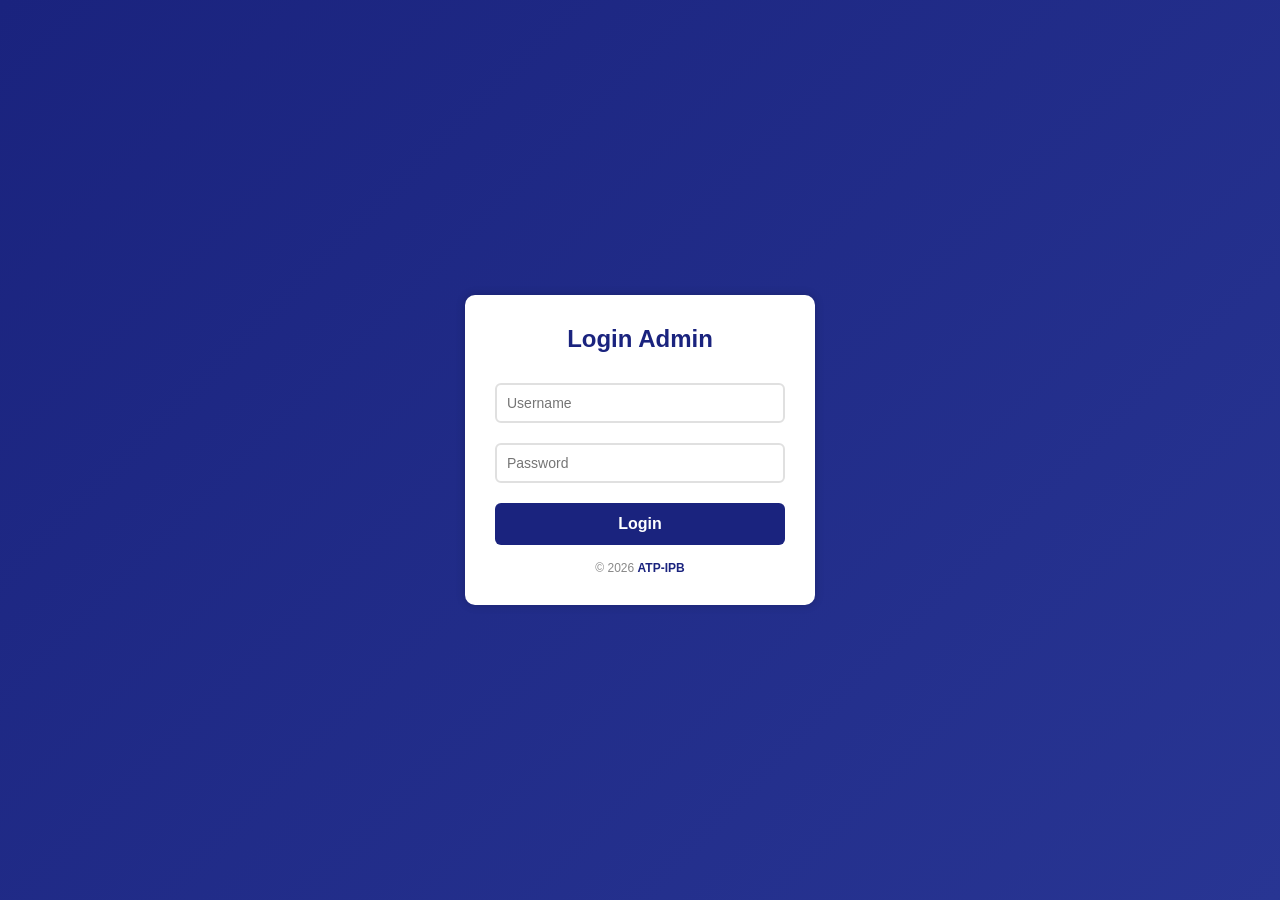
<file: index.html>
<!DOCTYPE html>
<html lang="id">
<head>
    <meta charset="UTF-8">
    <meta name="viewport" content="width=device-width, initial-scale=1.0">
    <title>Login Admin</title>
    <link rel="stylesheet" href="assets/css/login.css">
</head>
<body>

    <div class="login-box">
        <h2>Login Admin</h2>
        <input type="text" id="username" placeholder="Username" />
        <input type="password" id="password" placeholder="Password" />
        <button id="loginBtn">Login</button>
        <p class="error-msg" id="errorMessage"></p>
        <p class="footer-text">© 2026 <strong>ATP-IPB</strong></p>
    </div>

    <script>
        // ============================================
        // LOGIN SCRIPT - TANPA FIREBASE
        // ============================================

        const loginBtn = document.getElementById('loginBtn');
        const usernameInput = document.getElementById('username');
        const passwordInput = document.getElementById('password');
        const errorMsg = document.getElementById('errorMessage');

        // CREDENTIALS (STATIC)
        const VALID_USERNAME = "agribusinesstechnologypark";
        const VALID_PASSWORD = "atpipb2026";

        loginBtn.addEventListener('click', function() {
            const username = usernameInput.value.trim();
            const password = passwordInput.value;

            errorMsg.style.display = 'none';
            loginBtn.textContent = 'Loading...';
            loginBtn.disabled = true;

            // Validasi username
            if (username !== VALID_USERNAME) {
                errorMsg.textContent = '❌ Username salah!';
                errorMsg.style.display = 'block';
                loginBtn.textContent = 'Login';
                loginBtn.disabled = false;
                return;
            }

            // Validasi password
            if (password !== VALID_PASSWORD) {
                errorMsg.textContent = '❌ Password salah!';
                errorMsg.style.display = 'block';
                loginBtn.textContent = 'Login';
                loginBtn.disabled = false;
                return;
            }

            // Login berhasil
            console.log('✅ Login berhasil!');
            alert('✅ Login berhasil!');
            window.location.href = "admin/dashboard.html";
        });

        // Enter key support
        passwordInput.addEventListener('keypress', function(e) {
            if (e.key === 'Enter') loginBtn.click();
        });
        usernameInput.addEventListener('keypress', function(e) {
            if (e.key === 'Enter') loginBtn.click();
        });

        console.log('✅ Login page ready!');
        console.log('📌 Username: agribusinesstechnologypark | Password: atpipb2026');
    </script>

</body>
</html>
</file>
<file: assets/css/login.css>
/* ============================================
   LOGIN PAGE STYLE
   ============================================ */

* {
    margin: 0;
    padding: 0;
    box-sizing: border-box;
    font-family: Arial, sans-serif;
}

body {
    display: flex;
    justify-content: center;
    align-items: center;
    height: 100vh;
    background: linear-gradient(135deg, #1a237e, #283593);
}

.login-box {
    width: 350px;
    background: white;
    padding: 30px;
    border-radius: 10px;
    box-shadow: 0 0 10px rgba(0, 0, 0, 0.2);
    animation: fadeIn 0.5s ease;
}

@keyframes fadeIn {
    from {
        opacity: 0;
        transform: translateY(-30px);
    }
    to {
        opacity: 1;
        transform: translateY(0);
    }
}

.login-box h2 {
    text-align: center;
    margin-bottom: 20px;
    color: #1a237e;
}

input {
    width: 100%;
    padding: 10px;
    margin: 10px 0;
    border: 2px solid #e0e0e0;
    border-radius: 6px;
    font-size: 14px;
    transition: 0.3s;
    outline: none;
}

input:focus {
    border-color: #1a237e;
    box-shadow: 0 0 0 3px rgba(26, 35, 126, 0.1);
}

button {
    width: 100%;
    padding: 12px;
    background: #1a237e;
    color: white;
    border: none;
    border-radius: 6px;
    cursor: pointer;
    font-size: 16px;
    font-weight: 600;
    transition: 0.2s;
    margin-top: 10px;
}

button:hover {
    background: #283593;
    transform: translateY(-2px);
    box-shadow: 0 4px 12px rgba(26, 35, 126, 0.3);
}

button:disabled {
    background: #888;
    cursor: not-allowed;
    transform: none;
    box-shadow: none;
}

#errorMessage {
    color: #f44336;
    font-size: 14px;
    margin-top: 10px;
    text-align: center;
    display: none;
    background: #ffebee;
    padding: 8px;
    border-radius: 6px;
    border-left: 4px solid #f44336;
}

.footer-text {
    text-align: center;
    margin-top: 16px;
    font-size: 12px;
    color: #888;
}

.footer-text strong {
    color: #1a237e;
}

/* ===== RESPONSIVE ===== */
@media (max-width: 480px) {
    .login-box {
        width: 90%;
        padding: 20px;
    }

    .login-box h2 {
        font-size: 22px;
    }

    input {
        padding: 8px 12px;
        font-size: 13px;
    }

    button {
        padding: 10px;
        font-size: 14px;
    }
}
</file>
